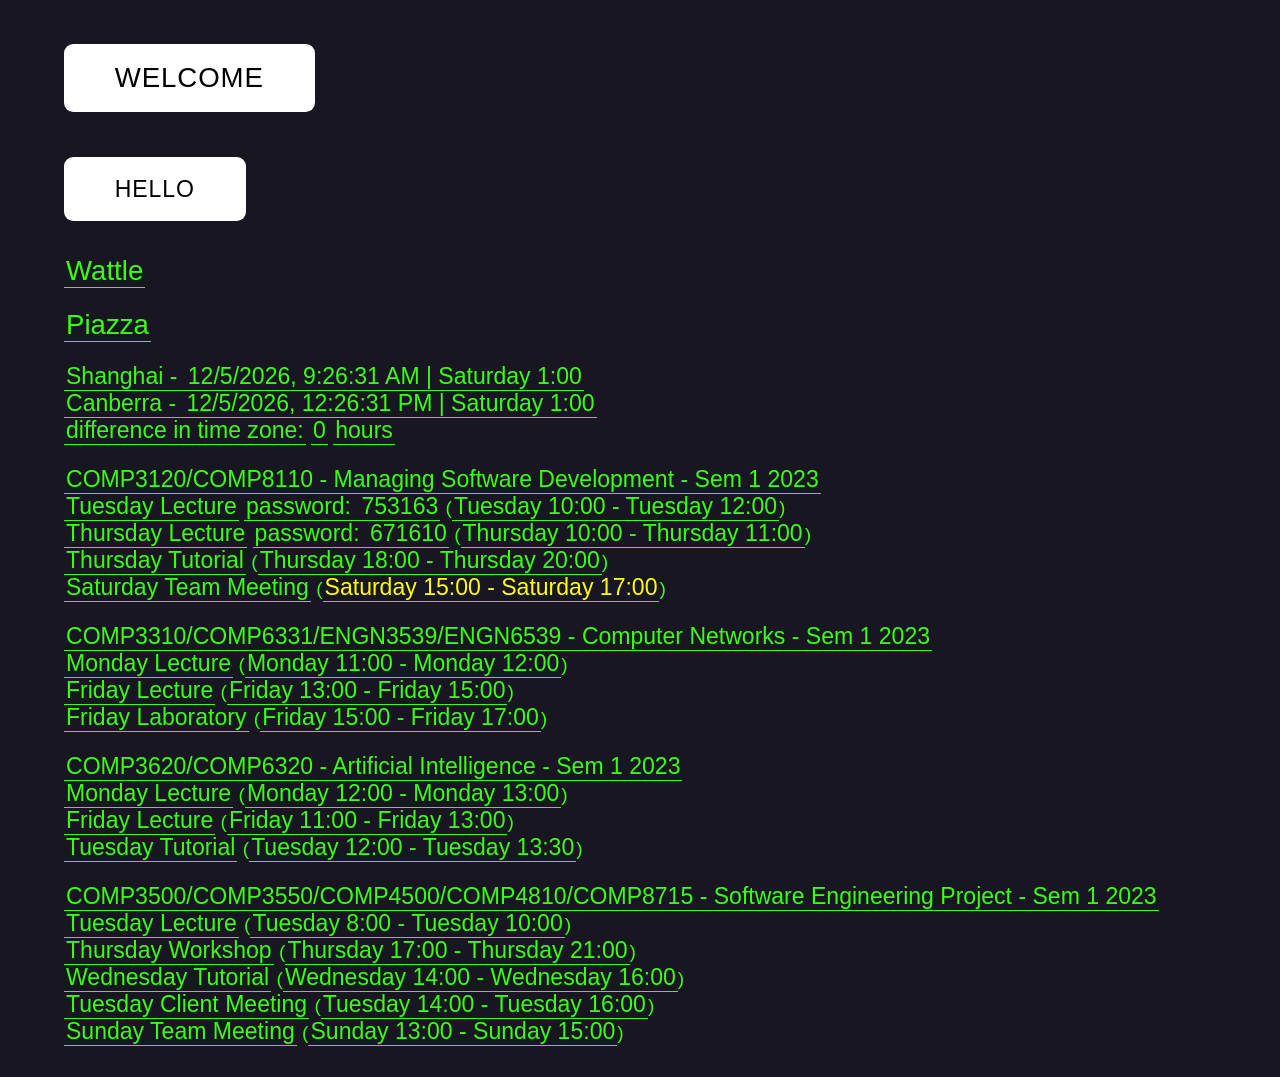
<file: index.html>
<!DOCTYPE html>
<html lang="en">
<head>
    <meta charset="UTF-8">
    <meta http-equiv="X-UA-Compatible" content="IE=edge">
    <meta name="viewport" content="width=device-width, initial-scale=1.0">
    <title>Welcome</title>
    <link rel="stylesheet" href="style.css">
    <link href="https://fonts.cdnfonts.com/css/latin-modern-roman" rel="stylesheet">
    <link rel="mask-icon" href="https://github.githubassets.com/pinned-octocat.svg" color="#000000">
    <link rel="alternate icon" class="js-site-favicon" type="image/png" href="https://github.githubassets.com/favicons/favicon.png">
    <link rel="icon" class="js-site-favicon" type="image/svg+xml" href="https://github.githubassets.com/favicons/favicon.svg">
	<script src="https://code.jquery.com/jquery-3.6.0.min.js"></script>
</head>
<body>
    <button><span>Welcome</span></button>
    <br>
    <button id="gooey-button">hello</button>
    <br>
    <div>
        <a href="https://wattlecourses.anu.edu.au/my/" target="_blank">Wattle</a>
    </div>
    <br>
    <div>
        <a href="https://piazza.com" target="_blank">Piazza</a>
    </div>
    <br>
    <a>Shanghai - </a><a id="timeCN"></a>
    <br>
    <a>Canberra - </a><a id="timeAUS"></a>
    <br>
    <a>difference in time zone:</a>
    <a id="diffTimeZone">diffTimeZone</a> <a>hours</a>

    <br><br>
    <a href="https://wattlecourses.anu.edu.au/course/view.php?id=39683" target="_blank">COMP3120/COMP8110 - Managing Software Development - Sem 1 2023</a>
    <br>
    <a href="https://anu.zoom.us/j/84953389782?pwd=TkZ2VEdKTmdpS2ZLQkFOR2NoNFd2dz09" target="_blank">Tuesday Lecture</a> <a>password: </a><a onclick="copyText(this)">753163</a>
    (<a class="timetable" id="Tuesday-1000-1200"></a>)
    <br>
    <a href="https://anu.zoom.us/j/88523023999?pwd=OStFaXVGeXJBZ09jTmVEbGRoSDFqdz09" target="_blank">Thursday Lecture</a> <a>password: </a><a onclick="copyText(this)">671610</a>
    (<a class="timetable" id="Thursday-1000-1100"></a>)
    <br>
    <a href="https://anu.zoom.us/j/86502456509?pwd=MUtjQlZZWDNQRCt1UzJGWERPT1BEUT09" target="_blank">Thursday Tutorial</a>
    (<a class="timetable" id="Thursday-1800-2000"></a>)
    <br>
    <a href="?" target="_blank">Saturday Team Meeting</a>
    (<a class="timetable" id="Saturday-1500-1700"></a>)

    <br><br>
    <a href="https://wattlecourses.anu.edu.au/course/view.php?id=39692" target="_blank">COMP3310/COMP6331/ENGN3539/ENGN6539 - Computer Networks - Sem 1 2023</a>
    <br>
    <a href="?" target="_blank">Monday Lecture</a> 
    (<a class="timetable" id="Monday-1100-1200"></a>)
    <br>
    <a href="?" target="_blank">Friday Lecture</a> 
    (<a class="timetable" id="Friday-1300-1500"></a>)
    <br>
    <a href="https://anu.zoom.us/j/88634170205?pwd=TTFCYm5zOXdaWmEzWHRtT3JVVWt1UT09" target="_blank">Friday Laboratory</a>
    (<a class="timetable" id="Friday-1500-1700"></a>) 
    
    <br><br>
    <a href="https://wattlecourses.anu.edu.au/course/view.php?id=39697" target="_blank">COMP3620/COMP6320 - Artificial Intelligence - Sem 1 2023</a>
    <br>
    <a href="https://anu.zoom.us/j/82081525736?pwd=SVE3elRwTnViREU0Zk1rMGZzSGUzUT09" target="_blank">Monday Lecture</a> 
    (<a class="timetable" id="Monday-1200-1300"></a>)
    <br>
    <a href="https://anu.zoom.us/j/82081525736?pwd=SVE3elRwTnViREU0Zk1rMGZzSGUzUT09" target="_blank">Friday Lecture</a> 
    (<a class="timetable" id="Friday-1100-1300"></a>)
    <br>
    <a href="?" target="_blank">Tuesday Tutorial</a>
    (<a class="timetable" id="Tuesday-1200-1330"></a>)
    
    <br><br>
    <a href="https://wattlecourses.anu.edu.au/course/view.php?id=39696" target="_blank">COMP3500/COMP3550/COMP4500/COMP4810/COMP8715 - Software Engineering Project - Sem 1 2023</a>
    <br>
    <a href="?" target="_blank">Tuesday Lecture</a> 
    (<a class="timetable" id="Tuesday-0800-1000"></a>)
    <br>
    <a href="?" target="_blank">Thursday Workshop</a>
    (<a class="timetable" id="Thursday-1700-2100"></a>)
    <br>
    <a href="?" target="_blank">Wednesday Tutorial</a>
    (<a class="timetable" id="Wednesday-1400-1600"></a>)
    <br>
    <a href="?" target="_blank">Tuesday Client Meeting</a>
    (<a class="timetable" id="Tuesday-1400-1600"></a>)
    <br>
    <a href="?" target="_blank">Sunday Team Meeting</a>
    (<a class="timetable" id="Sunday-1300-1500"></a>)
    
    <!-- password example -->
    <!-- <a>password: </a><a onclick="copyText(this)">password</a> -->

    <script>
    window.addEventListener("load", initPage, true); function initPage() {
        startTime();
        writeTimetable();
        highlight();
    }

    function decodeHTML(html) {
        var txt = document.createElement("textarea");
        txt.innerHTML = html;
        return txt.value;
    }

    function copyText(element) {
        var trueText = decodeHTML(element.innerHTML);
        console.log(trueText);
        navigator.clipboard.writeText(trueText);
        alert("copied : " + trueText);
    }

    function getOffsetBetweenTimezonesForDate(date, timezoneX, timezoneY) {
        const timezoneXDate = convertDateToAnotherTimeZone(date, timezoneX);
        const timezoneYDate = convertDateToAnotherTimeZone(date, timezoneY);
        return timezoneXDate.getTime() - timezoneYDate.getTime();
    }
      
    function convertDateToAnotherTimeZone(date, timezone) {
        const dateString = date.toLocaleString('en-US', {
          timeZone: timezone
        });
        return new Date(dateString);
    }

    function startTime() {
        const today = new Date();
        const h = today.getHours();
        const w = today.toLocaleString("default", { weekday: "long" });
        $("#timeCN").html(today.toLocaleString('en-US', {
          timeZone: 'Asia/Shanghai'
        }) + " | " + w + " " + h + ":00");
        $("#timeAUS").html(today.toLocaleString('en-US', {
          timeZone: 'Australia/Canberra'
        }) + " | " + w + " " + (h - offsetHour) + ":00");
        setTimeout(startTime, 1000);
    }
	    
    // let offset = getOffsetBetweenTimezonesForDate(new Date(), 'Asia/Shanghai', 'Australia/Canberra');
    
    let offset = getOffsetBetweenTimezonesForDate(new Date(), 'Australia/Canberra', 'Australia/Canberra');
    let offsetHour = offset / 3600000;
    $("#diffTimeZone").html(offsetHour);

    function weekdayToNumber(weekday) {
        switch (weekday) {
            case "Monday": return 1;
            case "Tuesday": return 2;
            case "Wednesday": return 3;
            case "Thursday": return 4;
            case "Friday": return 5;
            case "Saturday": return 6;
            case "Sunday": return 7;
        }
    }

    function parseTime(timeString) {
        return (parseInt(timeString.substring(0, 2), 10) + offsetHour) + ":" + timeString.slice(-2);
    }

    function writeTimetable() {
        var timetables = $(".timetable");
        for (var timetable of timetables) {
            var time = $(timetable).attr('id');
            var list = time.split("-");
            $(timetable).html(list[0] + " " + parseTime(list[1]) + " - " + list[0] + " " + parseTime(list[2]));
        }
    }

    function highlight() {
        const today = new Date();
        const w = today.getDay();
        const h = today.getHours();
        const m = today.getMinutes();
        const numberTime = parseInt(h, 10) * 100 + parseInt(m, 10);  
        var timetables = $(".timetable");

        for (var timetable of timetables) {
            var time = $(timetable).attr('id');
            var list = time.split("-");
            if (weekdayToNumber(list[0]) == w) {
                $(timetable).css("color", "yellow");
                const start = parseInt(list[1], 10) + offsetHour * 100;
                const end = parseInt(list[2], 10) + offsetHour * 100;
                if (start < numberTime && numberTime < end) {
                    $(timetable).css("color", "pink");
                }
                if (end < numberTime) {
                    $(timetable).css("color", "green");
                }
            }
        }

        setTimeout(highlight, 60000);
    }
</script>
</body>
</html>
</file>
<file: style.css>
html *
{
  font-family: 'LMRoman10', sans-serif;
  font-style: normal;
  font-weight: normal;
  font-size: 1.2em;
}

body {
  background: black;
  color: #39ff14;
  padding: 2rem 4rem;
}

li {
  padding: 0.5rem 0;
  list-style-type: none;
}

a {
  color: #39ff14;
  text-decoration: none;
  position: relative;
  padding: 2px 2px;
  transition: all 0.2s ease-out;
}

a:after {
  content: " ";
  width: 100%;
  height: 1px;
  background: #39ff14;
  position: absolute;
  right: 0;
  bottom: 0;
  transition: all 0.2s ease-out;
}

a:before {
  content: " ";
  width: 4px;
  height: 4px;
  background: #39ff14;
  position: absolute;
  right: -4px;
  bottom: 0;
  opacity: 0;
}

a:hover {
  background: rgba(57, 255, 20, 0.1);
  transition: all 0.1s ease-out;
  padding: 2px 8px;
}

a:hover:after {
  width: 0px;
  transition: all 0.1s ease-out;
}

a:hover:before {
  opacity: 1;
  animation: blink 0.4s infinite 0.1s;
  transition: all 0.1s ease-out;
}

@keyframes blink {
  0% {
    opacity: 1;
  }
  50% {
    opacity: 0;
  }
  100% {
    opacity: 1;
  }
}
* {
  box-sizing: border-box;
  margin: 0;
   

}

.bg {
  width: 100vw;
  height: 100vh;
  background-image: radial-gradient(#3EC9F8,#5E6A91);
  
  flex-direction: column;
}

html {
    height: 100%;
  }
  
  body {
    position: relative;
    margin: auto;
    background: #181620;
    perspective: 500px;
  }
  
  main {
    display: flex;
    flex-direction: column;
    transform: rotatex(10deg);
    -webkit-animation: rotateAngle 6s linear infinite;
            animation: rotateAngle 6s linear infinite;
  }
  
  button {
    display: block;
    position: relative;
    margin: 0.5em 0;
    padding: 0.8em 2.2em;
    cursor: pointer;
    background: #FFFFFF;
    border: none;
    border-radius: 0.4em;
    text-transform: uppercase;
    font-family: 'LMRoman10', sans-serif;
    font-weight: 500;
    letter-spacing: 0.04em;
    mix-blend-mode: color-dodge;
    perspective: 500px;
    transform-style: preserve-3d;
  }
  button:before, button:after {
    --z: 0px;
    position: absolute;
    top: 0;
    left: 0;
    display: block;
    content: "";
    width: 100%;
    height: 100%;
    opacity: 0;
    mix-blend-mode: inherit;
    border-radius: inherit;
    transform-style: preserve-3d;
    transform: translate3d(calc(var(--z) * 0px), calc(var(--z) * 0px), calc(var(--z) * 0px));
  }
  button span {
    mix-blend-mode: none;
    display: block;
  }
  button:after {
    background-color: #5D00FF;
  }
  button:before {
    background-color: #FF1731;
  }
  button:hover {
    background-color: #FFF65B;
    transition: background 0.3s 0.1s;
  }
  button:hover:before {
    --z: 0.04;
    -webkit-animation: translateWobble 2.2s ease forwards;
            animation: translateWobble 2.2s ease forwards;
  }
  button:hover:after {
    --z: -0.06;
    -webkit-animation: translateWobble 2.2s ease forwards;
            animation: translateWobble 2.2s ease forwards;
  }
  
  @-webkit-keyframes rotateAngle {
    0% {
      transform: rotateY(0deg) rotateX(10deg);
      -webkit-animation-timing-function: cubic-bezier(0.61, 1, 0.88, 1);
              animation-timing-function: cubic-bezier(0.61, 1, 0.88, 1);
    }
    25% {
      transform: rotateY(20deg) rotateX(10deg);
    }
    50% {
      transform: rotateY(0deg) rotateX(10deg);
      -webkit-animation-timing-function: cubic-bezier(0.61, 1, 0.88, 1);
              animation-timing-function: cubic-bezier(0.61, 1, 0.88, 1);
    }
    75% {
      transform: rotateY(-20deg) rotateX(10deg);
    }
    100% {
      transform: rotateY(0deg) rotateX(10deg);
    }
  }
  
  @keyframes rotateAngle {
    0% {
      transform: rotateY(0deg) rotateX(10deg);
      -webkit-animation-timing-function: cubic-bezier(0.61, 1, 0.88, 1);
              animation-timing-function: cubic-bezier(0.61, 1, 0.88, 1);
    }
    25% {
      transform: rotateY(20deg) rotateX(10deg);
    }
    50% {
      transform: rotateY(0deg) rotateX(10deg);
      -webkit-animation-timing-function: cubic-bezier(0.61, 1, 0.88, 1);
              animation-timing-function: cubic-bezier(0.61, 1, 0.88, 1);
    }
    75% {
      transform: rotateY(-20deg) rotateX(10deg);
    }
    100% {
      transform: rotateY(0deg) rotateX(10deg);
    }
  }
  @-webkit-keyframes translateWobble {
    0% {
      opacity: 0;
      transform: translate3d(calc(var(--z) * 0px), calc(var(--z) * 0px), calc(var(--z) * 0px));
    }
    16% {
      transform: translate3d(calc(var(--z) * 160px), calc(var(--z) * 160px), calc(var(--z) * 160px));
    }
    28% {
      opacity: 1;
      transform: translate3d(calc(var(--z) * 70px), calc(var(--z) * 70px), calc(var(--z) * 70px));
    }
    44% {
      transform: translate3d(calc(var(--z) * 130px), calc(var(--z) * 130px), calc(var(--z) * 130px));
    }
    59% {
      transform: translate3d(calc(var(--z) * 85px), calc(var(--z) * 85px), calc(var(--z) * 85px));
    }
    73% {
      transform: translate3d(calc(var(--z) * 110px), calc(var(--z) * 110px), calc(var(--z) * 110px));
    }
    88% {
      opacity: 1;
      transform: translate3d(calc(var(--z) * 90px), calc(var(--z) * 90px), calc(var(--z) * 90px));
    }
    100% {
      opacity: 1;
      transform: translate3d(calc(var(--z) * 100px), calc(var(--z) * 100px), calc(var(--z) * 100px));
    }
  }
  @keyframes translateWobble {
    0% {
      opacity: 0;
      transform: translate3d(calc(var(--z) * 0px), calc(var(--z) * 0px), calc(var(--z) * 0px));
    }
    16% {
      transform: translate3d(calc(var(--z) * 160px), calc(var(--z) * 160px), calc(var(--z) * 160px));
    }
    28% {
      opacity: 1;
      transform: translate3d(calc(var(--z) * 70px), calc(var(--z) * 70px), calc(var(--z) * 70px));
    }
    44% {
      transform: translate3d(calc(var(--z) * 130px), calc(var(--z) * 130px), calc(var(--z) * 130px));
    }
    59% {
      transform: translate3d(calc(var(--z) * 85px), calc(var(--z) * 85px), calc(var(--z) * 85px));
    }
    73% {
      transform: translate3d(calc(var(--z) * 110px), calc(var(--z) * 110px), calc(var(--z) * 110px));
    }
    88% {
      opacity: 1;
      transform: translate3d(calc(var(--z) * 90px), calc(var(--z) * 90px), calc(var(--z) * 90px));
    }
    100% {
      opacity: 1;
      transform: translate3d(calc(var(--z) * 100px), calc(var(--z) * 100px), calc(var(--z) * 100px));
    }
  }
</file>
